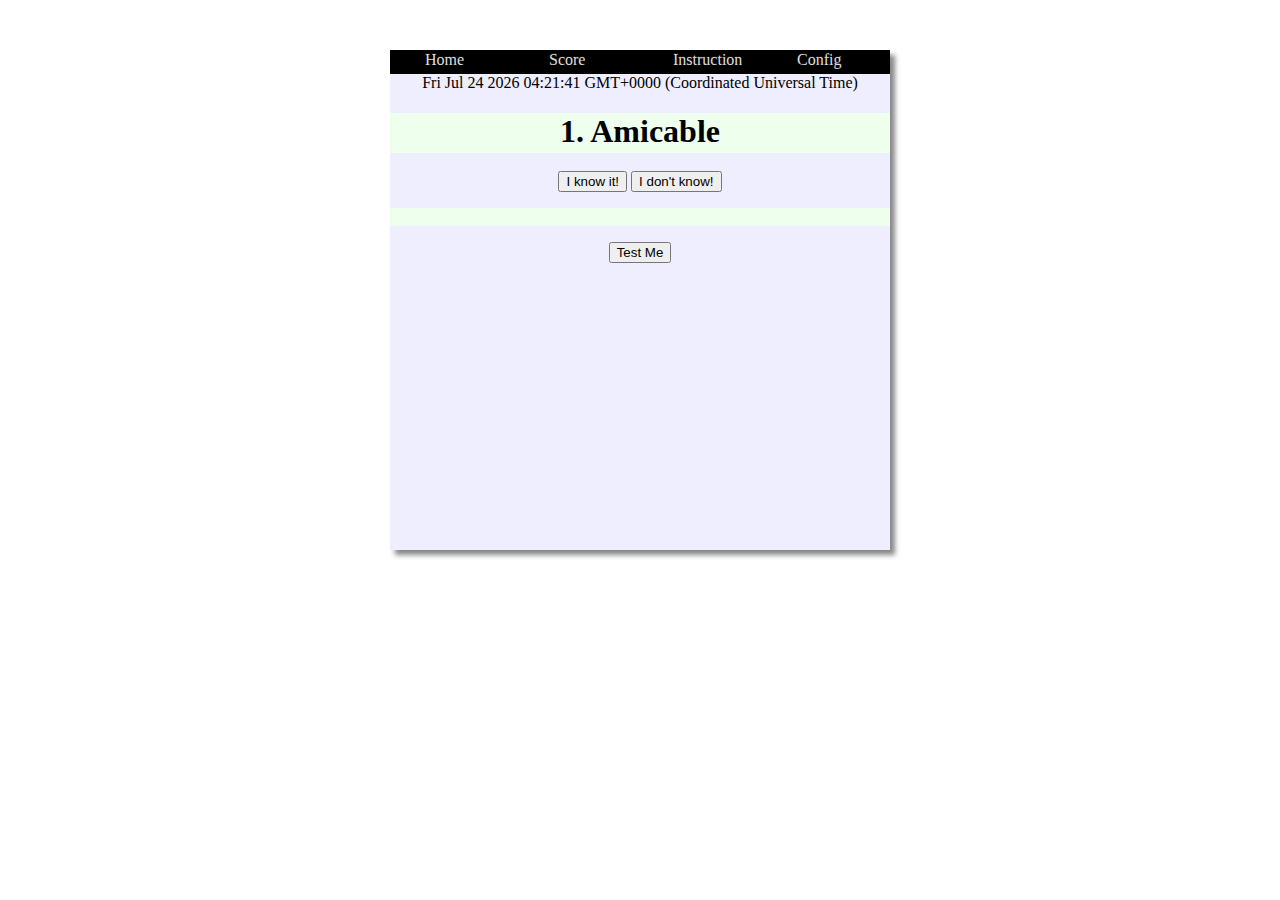
<file: index.html>
<!DOCTYPE html>
<html>
<head>
<link rel="stylesheet" type="text/css" href="main.css">
<script src="functions.js"></script>
</head>
<body onload="onLoad();">
<div id="main">

<div id="navigation">
<ul id="navigation">
  <li><a href="index.html">Home</a></li>
  <li><a href="score.html">Score</a></li>
  <li><a href="instruction.html">Instruction</a></li>
  <li><a href="config.html">Config</a></li>
</ul>
</div>
<center>
<script>
document.write(Date());
</script>
</center>
<div id="bigword">
<h1 id="newword">Click Below to Begin</h1>
</div>
<br/>
<center>
<button id="clickSwitch" type="button" onclick="ShowNext();">I know it!</button>
<button type="button" onclick="ShowDesc();">I don't know!</button>
</center>
<div id="style_Description" class="hidden">
<p id="description">Description</p>
</div>
<center>
<button type="button" onclick="location.href='Testme.html'">Test Me</button>
</center>
</div>



</body>
</html>
</file>
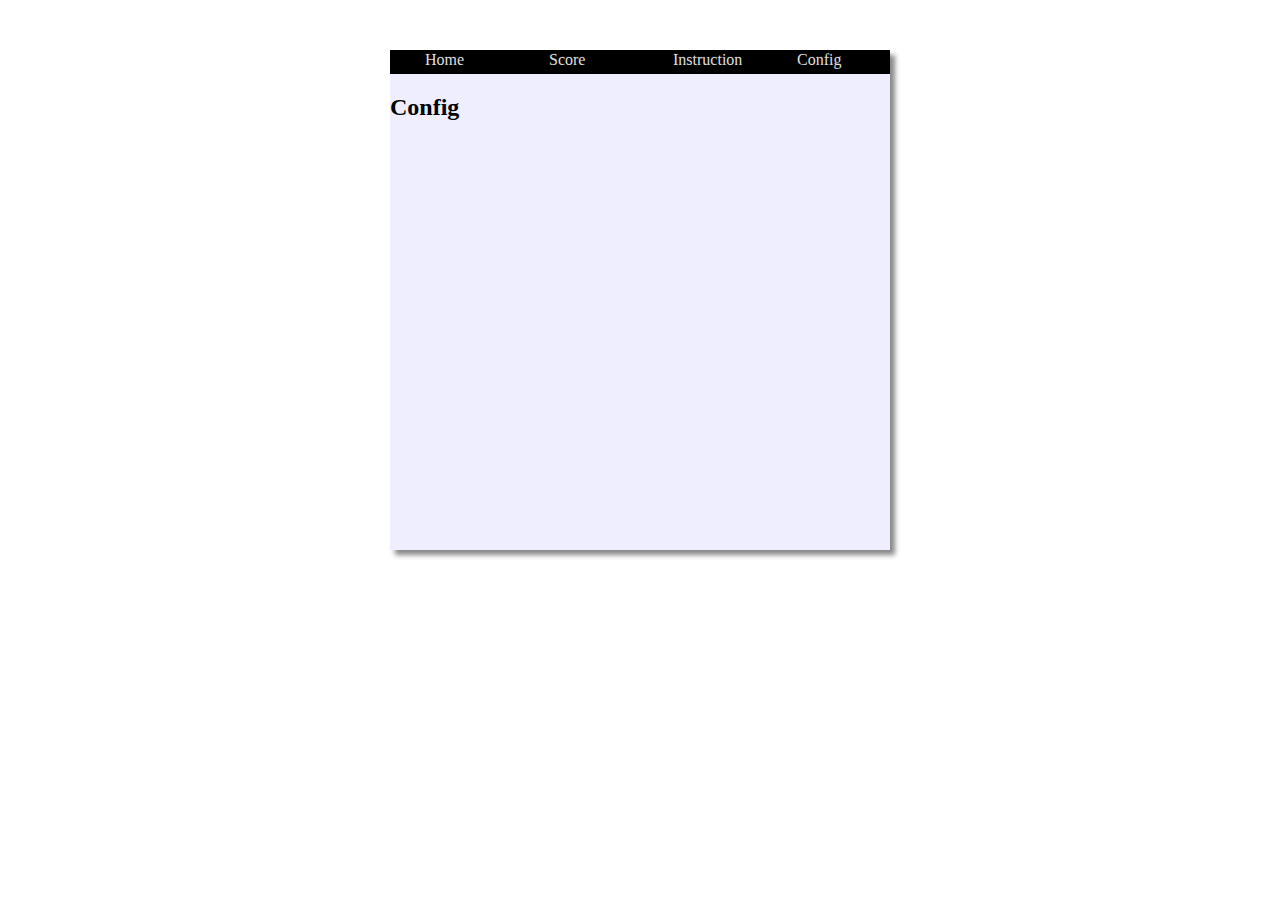
<file: config.html>
<!DOCTYPE html>
<html>
<head>
<link rel="stylesheet" type="text/css" href="main.css">
<script src="functions.js"></script>
</head>
<body>
<div id="main">

<div id="navigation">
<ul>
  <li><a href="index.html">Home</a></li>
  <li><a href="score.html">Score</a></li>
  <li><a href="instruction.html">Instruction</a></li>
  <li><a href="config.html">Config</a></li>
</ul>
</div>
<h2>Config</h2>





</body>
</html>
</file>
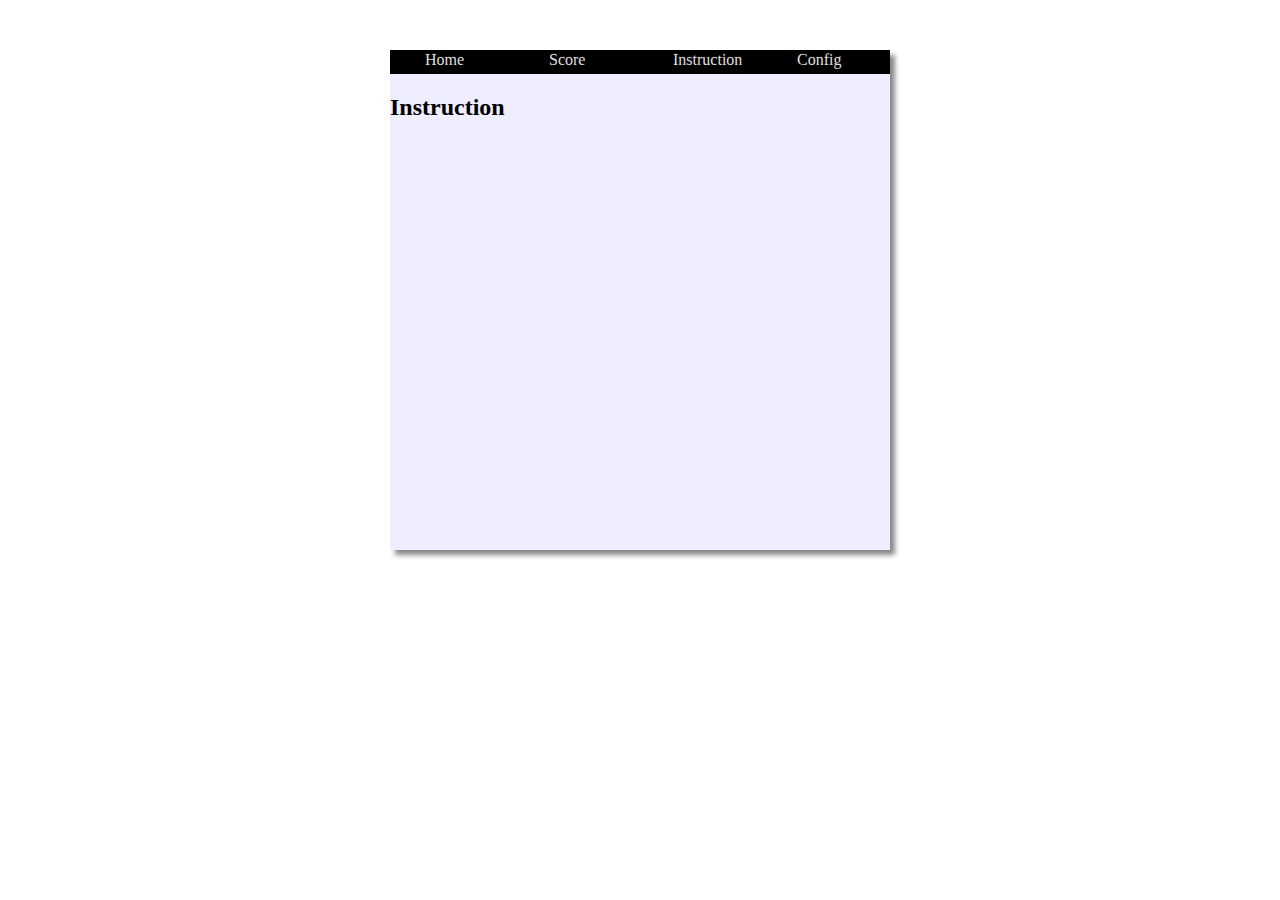
<file: instruction.html>
<!DOCTYPE html>
<html>
<head>
<link rel="stylesheet" type="text/css" href="main.css">
<script src="functions.js"></script>
</head>
<body>
<div id="main">

<div id="navigation">
<ul>
  <li><a href="index.html">Home</a></li>
  <li><a href="score.html">Score</a></li>
  <li><a href="instruction.html">Instruction</a></li>
  <li><a href="config.html">Config</a></li>
</ul>
</div>
<h2>Instruction</h2>





</body>
</html>
</file>
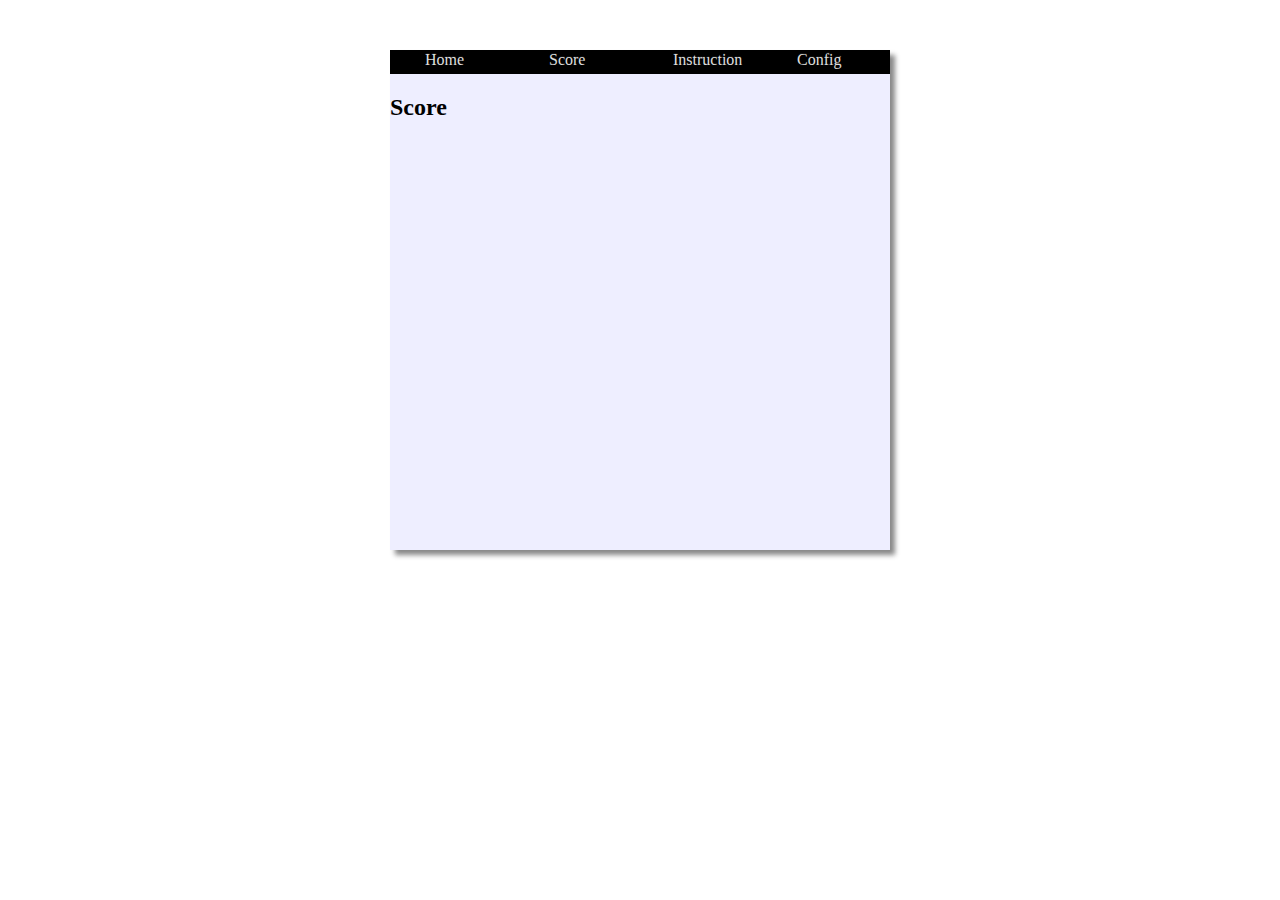
<file: score.html>
<!DOCTYPE html>
<html>
<head>
<link rel="stylesheet" type="text/css" href="main.css">
<script src="functions.js"></script>
</head>
<body>
<div id="main">

<div id="navigation">
<ul>
  <li><a href="index.html">Home</a></li>
  <li><a href="score.html">Score</a></li>
  <li><a href="instruction.html">Instruction</a></li>
  <li><a href="config.html">Config</a></li>
</ul>
</div>
<h2>Score</h2>





</body>
</html>
</file>
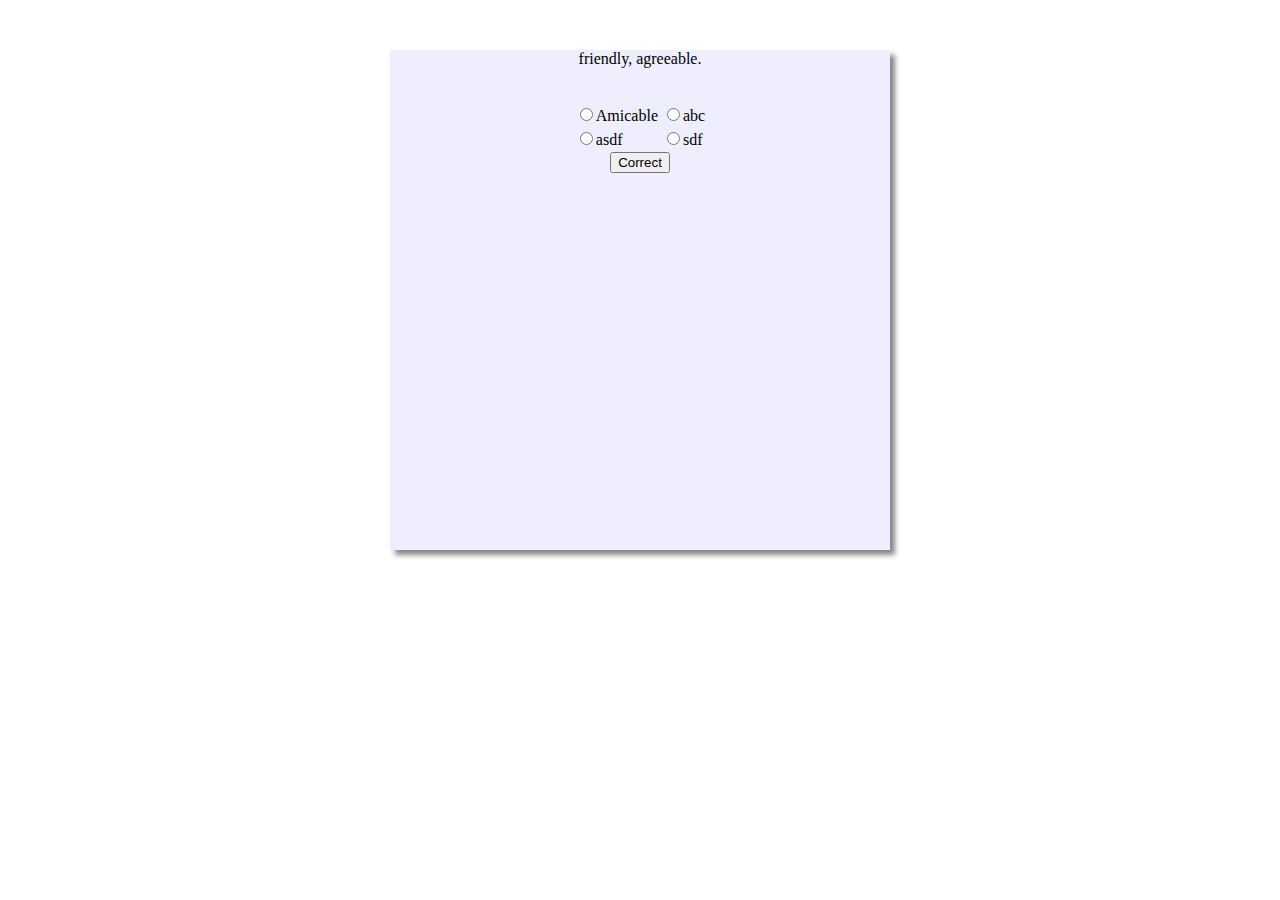
<file: Testme.html>
<!DOCTYPE html>
<html>
<head>
<link rel="stylesheet" type="text/css" href="main.css">
<script src="//ajax.googleapis.com/ajax/libs/jquery/1.10.2/jquery.min.js"></script>
<script src="score.js"></script>

</head>

<div id="main">
<div>
     <center>
         <p id="description">Read the Discription and chose your answer below.</p>
    </center>
</div>

<br/>

<center>
    <div id='Options'>
        <table>
            <tr>
                <td id='option1'>
                    
                </td>
                <td id='option2'>
                    <input type='radio' name='options' value='abc'/>abc
                </td>
            </tr>
            <tr>
                <td id='option3'>
                    <input type='radio' name='options' value='asdf'/>asdf
                </td>
                <td id='option4'>
                    <input type='radio' name='options' value='sdf'/>sdf
                </td>
            </tr>
        </table>
    </div>
    <button type="button" id='correct'>Correct</button>
</center>
</div>

</body>
</html>
</file>
<file: main.css>
#main {
background-color: #eef;
width:500px;
height:500px;
margin-left: auto;
margin-right: auto;
margin-top: 50px;
box-shadow: 5px 5px 5px #888888;
}
#navigation {
background-color: #000;
width:500px;
height:23;
}
#bigword {
margin:0;
background-color: #efe;
width:500px;
height:40px;
text-align: center;
}
#style_Description {
margin:0;
background-color: #efe;
width:500px;
height:;
text-align: center;
padding:5;
}
ul{
list-style-type:none;
margin:0;
padding:0;
overflow:hidden;
}
li{
float:left;
padding-left:6px
}
a{
text-decoration:none;
display:block;
width:60px;
height:23px;
background-color:#000;
padding:0px;
color: #DDDDDD !important;
display: block;
position: relative;
text-decoration: none;
text-shadow: 0 -1px 0 #151515;
padding: 1px 29px 0;
}
.hidden p{ 
opacity: 0; 
}
.shown p{ 
opacity: 1; 
}
#score {
width:200px;
height:100px;
float:right;
background-color:#000;
margin-top: 60px;
}
#Question_Box {
width:480px;
height:35px;
padding:10px;
background-color:#efe;
}
#Answer_Box {
width:480px;
height:35px;
padding:10px;
background-color:#efe;
}
</file>
